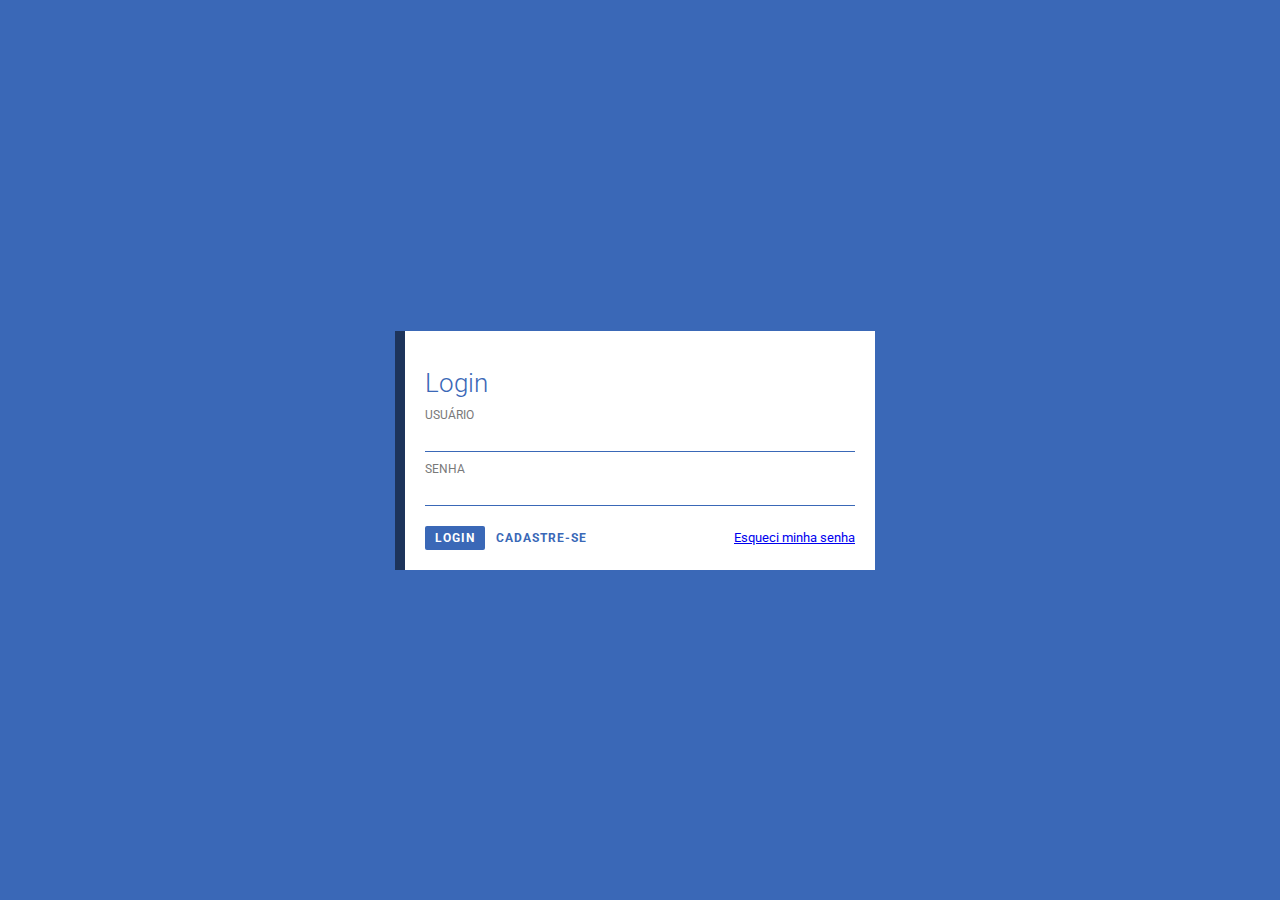
<file: index.html>
<!DOCTYPE html>
<html lang="pt-br">
<head>
    <meta charset="UTF-8">
    <meta name="viewport" content="width=device-width, initial-scale=1.0">
    <link rel="preconnect" href="https://fonts.googleapis.com">
    <link rel="preconnect" href="https://fonts.gstatic.com" crossorigin>
    <link href="https://fonts.googleapis.com/css2?family=Inter:wght@400;600&family=Roboto:wght@300;400&display=swap" rel="stylesheet">
    <link rel="stylesheet" href="style.css">
    <title>Login</title>
</head>
<body>
    <form action="" method="get" autocomplete="off">
        <fieldset>
            <legend class="nomeForm">Login</legend>
            <label for="usuario" class="labels">Usuário</label>
            <input type="text" id="usuario" name="user" class="inputs" required minlength="9">            
            <label for="senha" class="labels">Senha</label>
            <input type="password" id="senha" name="password" class="inputs" required minlength="10">
            <div class="button-link">
                <div class="button">
                    <input type="submit" value="login" class="btn-login">
                    <a href="cadastre.html" class="btn-cadastre">Cadastre-se</a>
                    
                </div>
                <div class="content">
                    <a href="#" class="link">Esqueci minha senha</a>
                </div>                
            </div>
        </fieldset>
    </form>
</body>
</html>
</file>
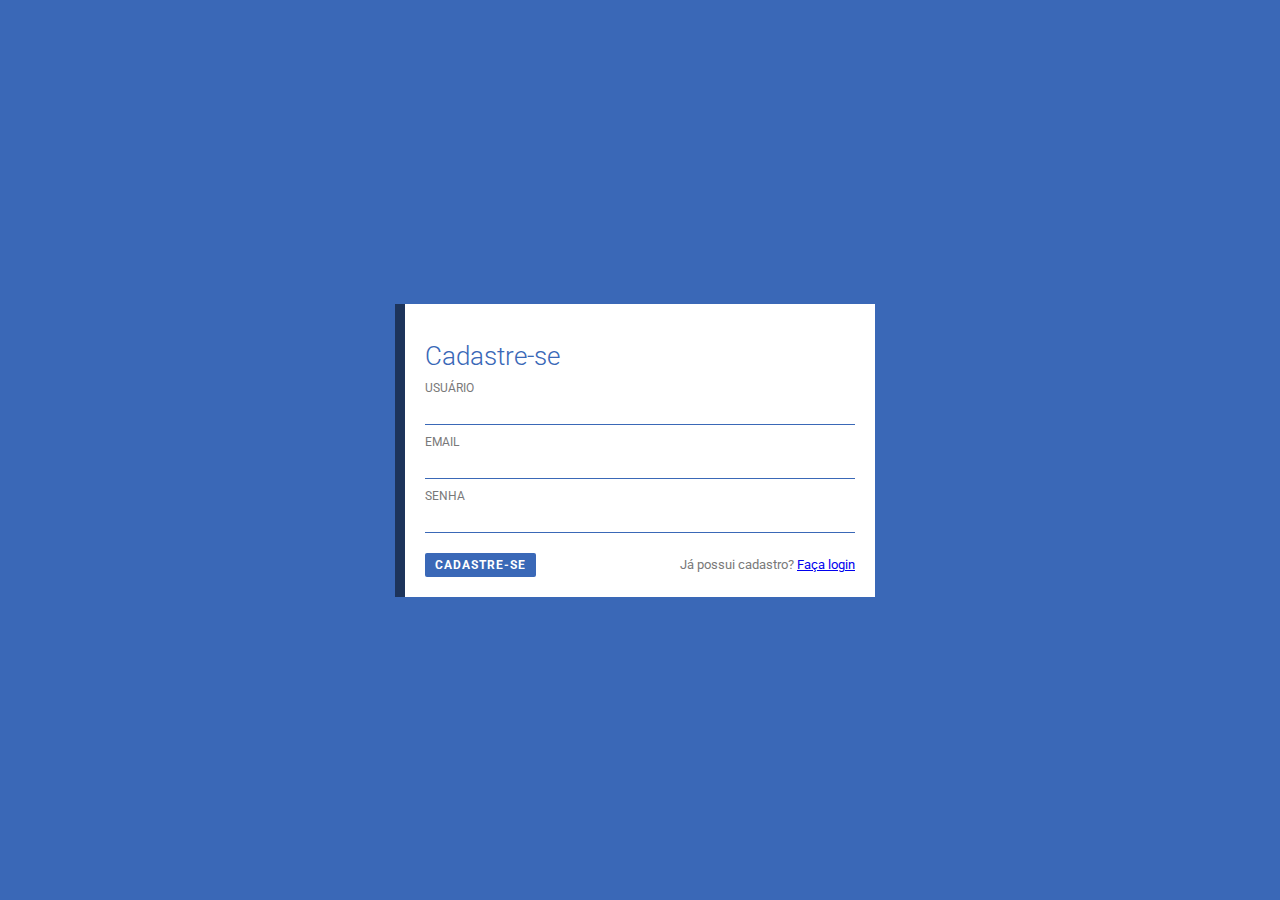
<file: cadastre.html>
<!DOCTYPE html>
<html lang="pt-br">
<head>
    <meta charset="UTF-8">
    <meta name="viewport" content="width=device-width, initial-scale=1.0">
    <link rel="preconnect" href="https://fonts.googleapis.com">
    <link rel="preconnect" href="https://fonts.gstatic.com" crossorigin>
    <link href="https://fonts.googleapis.com/css2?family=Inter:wght@400;600&family=Roboto:wght@300;400&display=swap" rel="stylesheet">
    <link rel="stylesheet" href="style.css">
    <title>Cadastre-se</title>
</head>
<body>
    <form action="" method="get" autocomplete="off">
        <fieldset>
            <legend class="nomeForm">Cadastre-se</legend>
            <label for="usuario" class="labels">Usuário</label>
            <input type="text" id="usuario" name="user" class="inputs" required minlength="9">
            <label for="email" class="labels">Email</label>
            <input type="email" id="email" name="email" class="inputs" required>
            <label for="senha" class="labels">Senha</label>
            <input type="password" id="senha" name="password" class="inputs" required minlength="10">
            <div class="button-link">
                <input type="submit" value="cadastre-se" class="btn-login">
                <p class="mensagem">Já possui cadastro? <a href="index.html" class="link">Faça login</a></p>
            </div>
        </fieldset>
    </form>
</body>
</html>
</file>
<file: style.css>
*{
    padding: 0;
    margin: 0;
    box-sizing: border-box;
    font-size: 62.5%;
    --colorFont: #3a68b7;
    --colorFontP: #797979;
    font-family: 'Inter', sans-serif;
    font-family: 'Roboto', sans-serif;
}
body{
    background-color: var(--colorFont);
    display: flex;
    align-items: center;
    justify-content: center;
    min-height: 100vh;
}
form{
   /* max-width: 40rem;    */
    background-color: white;           
    padding: 2rem;    
    box-shadow: -10px 0 0 rgba(0,0,0, 0.5);
}
fieldset{      
    display: flex; 
    flex-direction: column;
    min-width: 43rem;  
    border: none;  
}
.nomeForm{
    color: var(--colorFont);
    font-weight: 300;
    font-size: 2.6rem;    
    padding-top: 1.7rem;
}
.labels{
    font-size: 1.2rem;
    color: var(--colorFontP);
    font-weight: 400;
    text-transform: uppercase;
    padding-top: 1rem;    
}
.inputs{
    border: none;
    border-bottom: 1px solid var(--colorFont);
    height: 3rem;
    font-size: 2rem;
    transition: all .06s;
    color: rgb(75, 70, 70);
}
.inputs:focus{    
    outline-color: var(--colorFont);
    padding: 0.4rem;
}
.inputs:invalid:focus{
    outline-color:  rgb(223, 167, 167);
}
.button-link{
    display: flex;   
    justify-content: space-between;
    align-items: center;
    margin-top: 2rem;    
}
.btn-login, .btn-cadastre{
    background-color: var(--colorFont);
    font-size: 1.2rem;
    font-weight: bold;
    color: white;
    padding: 0.5rem 1rem;
    border: none;
    border-radius: 2px;
    text-transform: uppercase;
    letter-spacing: 0.1rem;
}
.btn-cadastre{
    background-color: white;
    color: var(--colorFont);
} 
.button a{
    text-decoration: none;
}

.link, .mensagem{
    font-size: 1.3rem;    
}
.mensagem{
    color: var(--colorFontP);
}
@media (min-width: 300px) and (max-width: 480px){
    fieldset{      
         min-width: 100%;          
    }
    .btn-cadastre{
      display: none;
    } 
}
</file>
